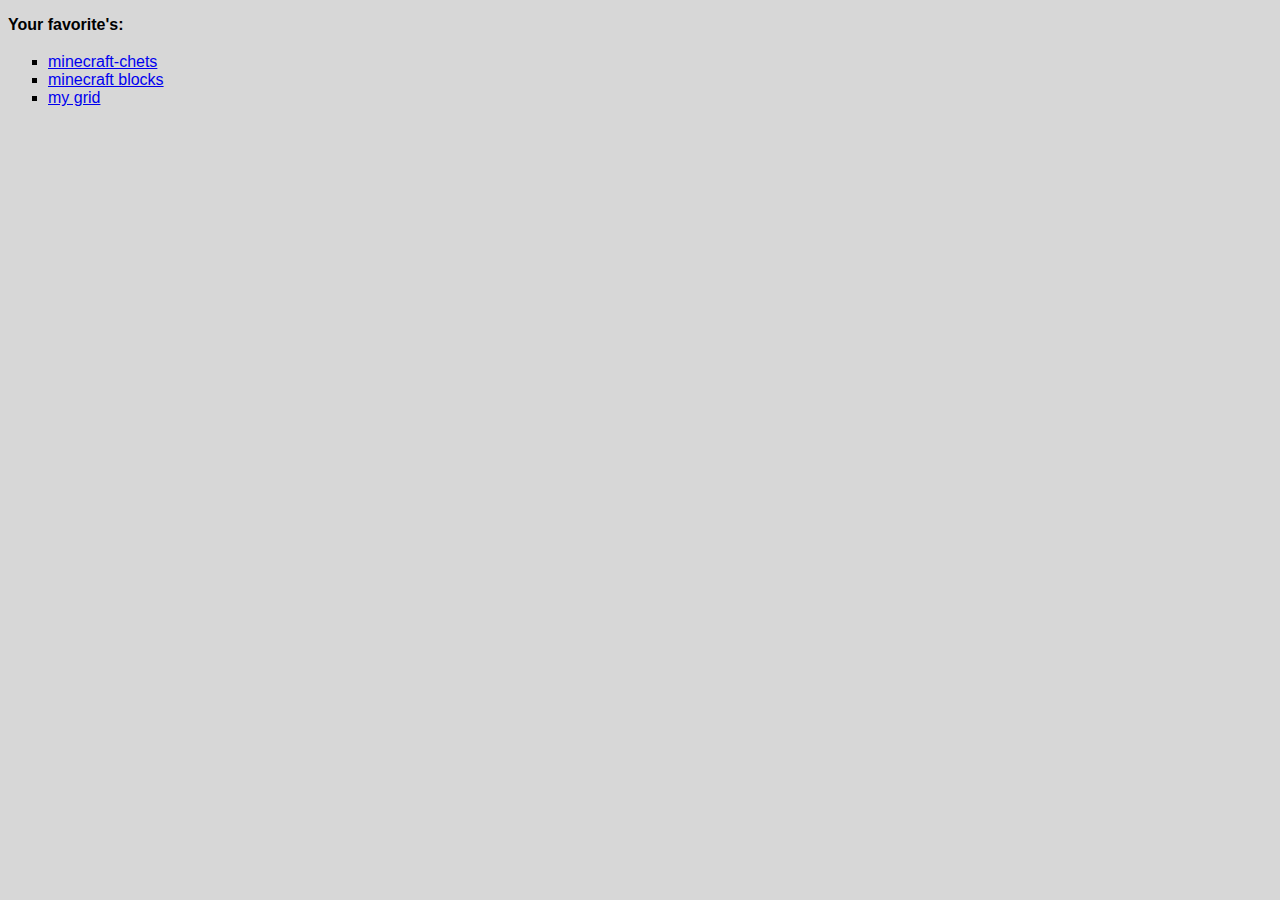
<file: fawourite.html>
<!DOCTYPE html>
<html lang="en">
<head>
    <meta charset="UTF-8">
    <meta http-equiv="X-UA-Compatible" content="IE=edge">
    <meta name="viewport" content="width=device-width, initial-scale=1.0">
    <title>your favourite's</title>
    <link rel="stylesheet" href="favourite.css">
</head>
<body>
    <p>
        Your favorite's:
    </p>
<ul>
    <li><a href="file:///C:/Users/jerem/git/my_web/minecraft-chets.html">minecraft-chets</a></li>
    <li><a href="file:///C:/Users/jerem/git/Newfolder/important.html">minecraft blocks</a></li>   
    <li><a href="file:///C:/Users/jerem/git/my_web/my%20grid/grid.html">my grid</a></li>
    <ul> 
<ul>

</ul>
</body>
<html> 

</html>
</file>
<file: favourite.css>
body{
    color: rgb(0, 0, 0);
    font-size: larger;
}

li {
    list-style-type: square;
}

html{
    background-color: rgb(215, 215, 215);
}


p,
li {
    font: 1rem 'Fira Sans', sans-serif;
}

p {
    font-weight: bold;
}
</file>
